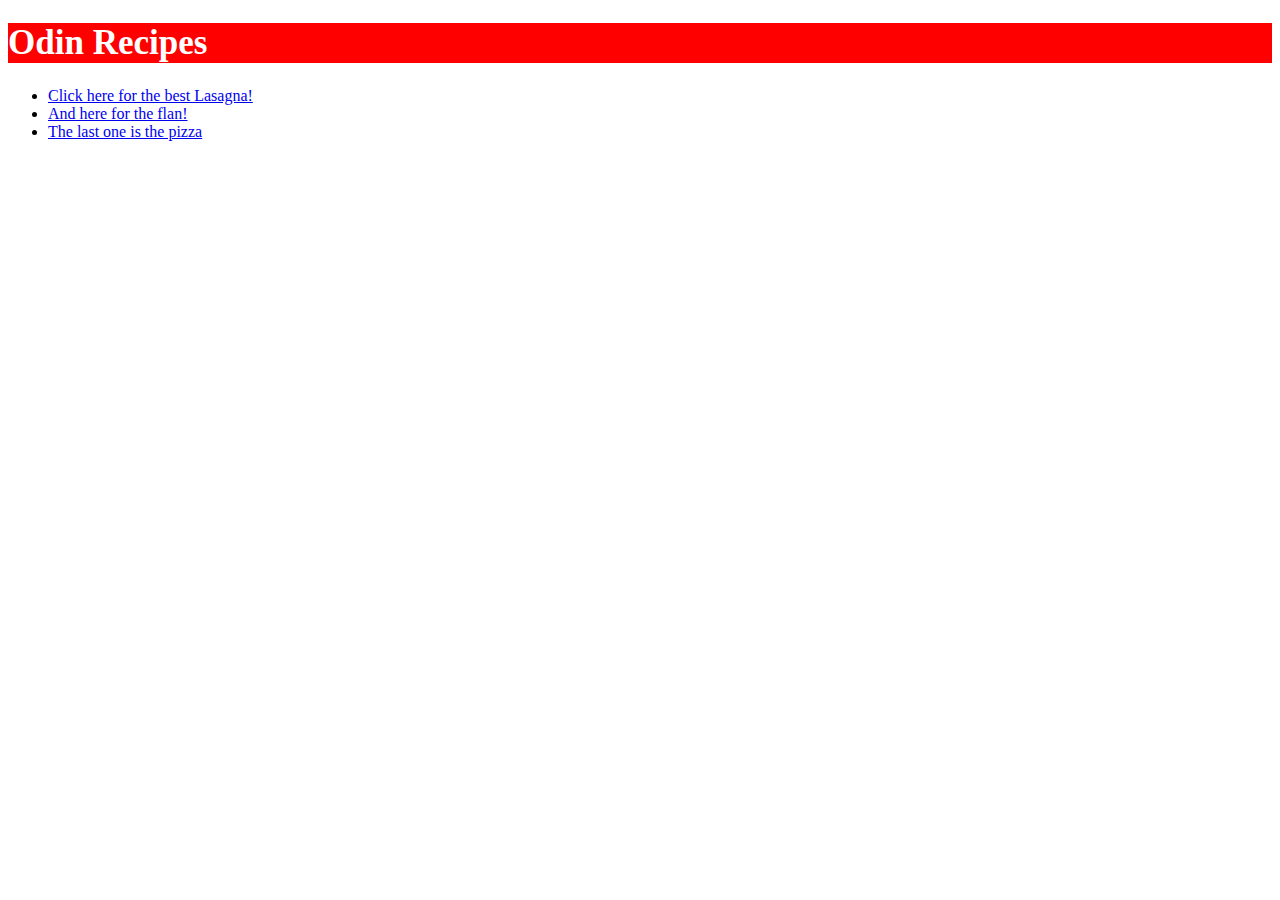
<file: index.html>
<!DOCTYPE html>

<html lang="en">
    <head>
        <meta charset="UTF-8">
        <title>Recipes Project</title>
        <link rel="stylesheet" href="./css/style.css"
    </head>

    <body>
        <h1>Odin Recipes</h1>
        <ul>
          <li><a href="./recipes/lasagna.html">Click here for the best Lasagna!</a></li>
          <li><a href="./recipes/flan.html">And here for the flan!</a></li>
          <li><a href="./recipes/pizza.html">The last one is the pizza</a></li>
        </ul>
    </body>
</html>
</file>
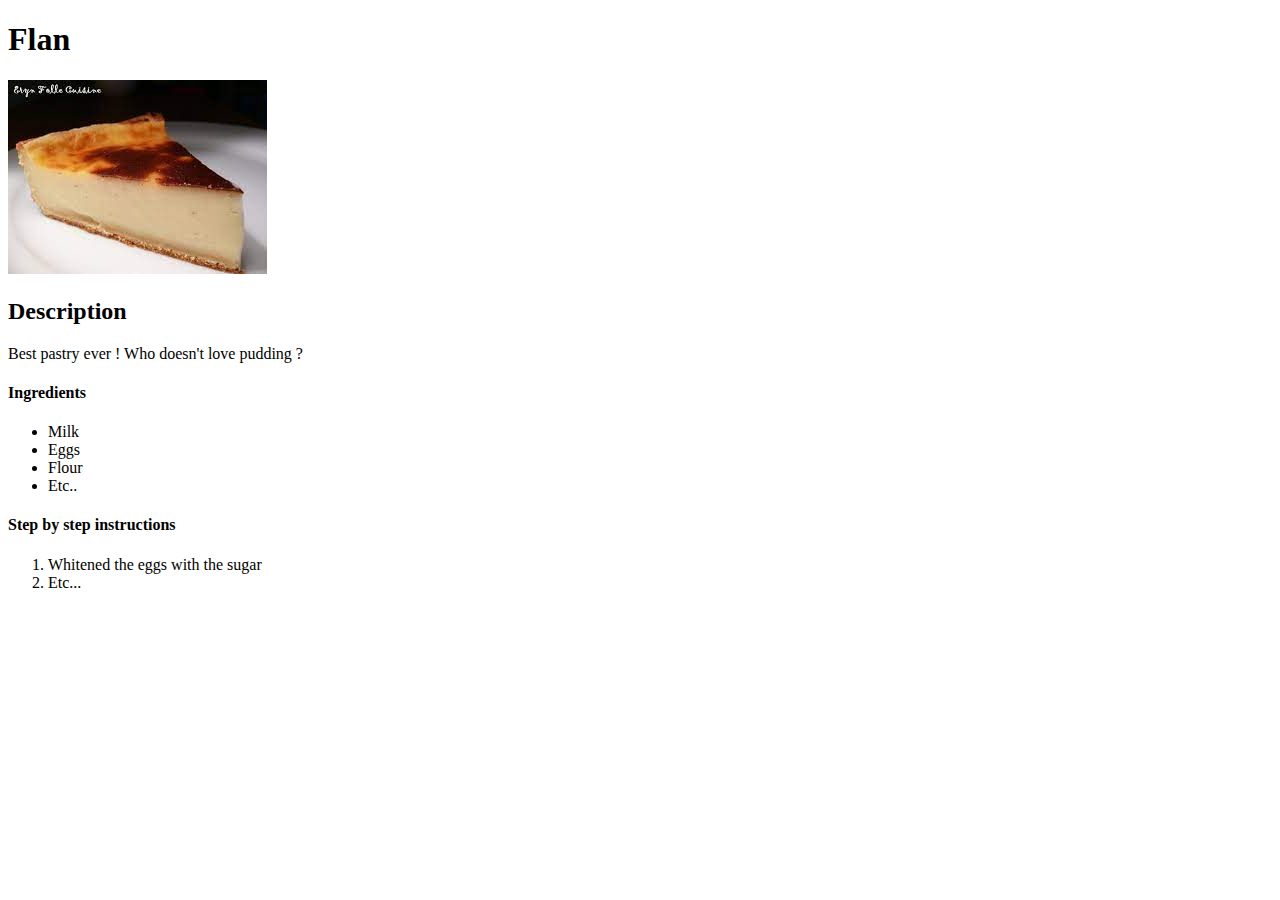
<file: recipes/flan.html>
<!DOCTYPE html>

<html lang="en">
    <head>
        <meta charset="UTF-8">
        <title>Flan Recipe</title>
    </head>

    <body>
        <h1>Flan</h1>
        <img src="../img/flan.jpg" alt="a licking finger good flan">

        <h2>Description</h2>
        <p>Best pastry ever ! Who doesn't love pudding ?</p>

        <h4>Ingredients</h4>
        <ul>
            <li>Milk</li>
            <li>Eggs</li>
            <li>Flour</li>
            <li>Etc..</li>
        </ul>

        <h4>Step by step instructions</h4>
        <ol>
            <li>Whitened the eggs with the sugar</li>
            <li>Etc...</li>
        </ol>
    </body>
</html>
</file>
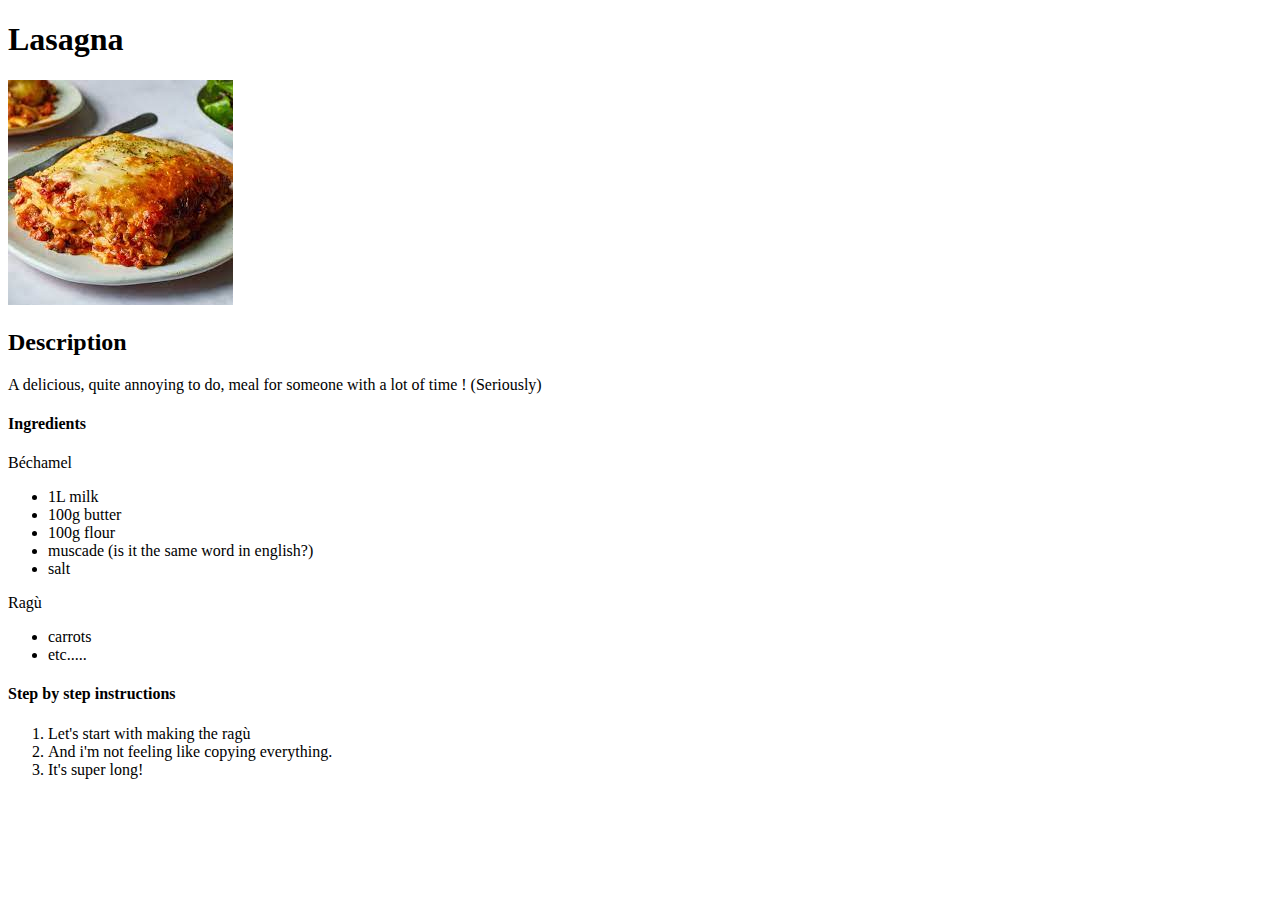
<file: recipes/lasagna.html>
<!DOCTYPE html>
<html lang="en">
    <head>
        <meta charset="UTF-8">
        <title>Lasagna Recipe</title>
    </head>

    <body>
        <h1>Lasagna</h1>
        <img src="../img/lasagna.jpg" alt="Succulent lasagna">

        <h2>Description</h2>
        <p>A delicious, quite annoying to do, meal for someone with a lot of time ! (Seriously)</p>
        
        <h4>Ingredients</h4>
        <p>Béchamel</p>
        <ul>
            <li>1L milk</li>
            <li>100g butter</li>
            <li>100g flour</li>
            <li>muscade (is it the same word in english?)</li>
            <li>salt</li>
        </ul>
        <p>Ragù</p>
        <ul>
            <li>carrots</li>
            <li>etc.....</li>
        </ul>

        <h4>Step by step instructions</h4>
        <ol>
            <li>Let's start with making the ragù</li>
            <li>And i'm not feeling like copying everything.</li>
            <li>It's super long!</li>
        </ol>
    </body>
</html>
</file>
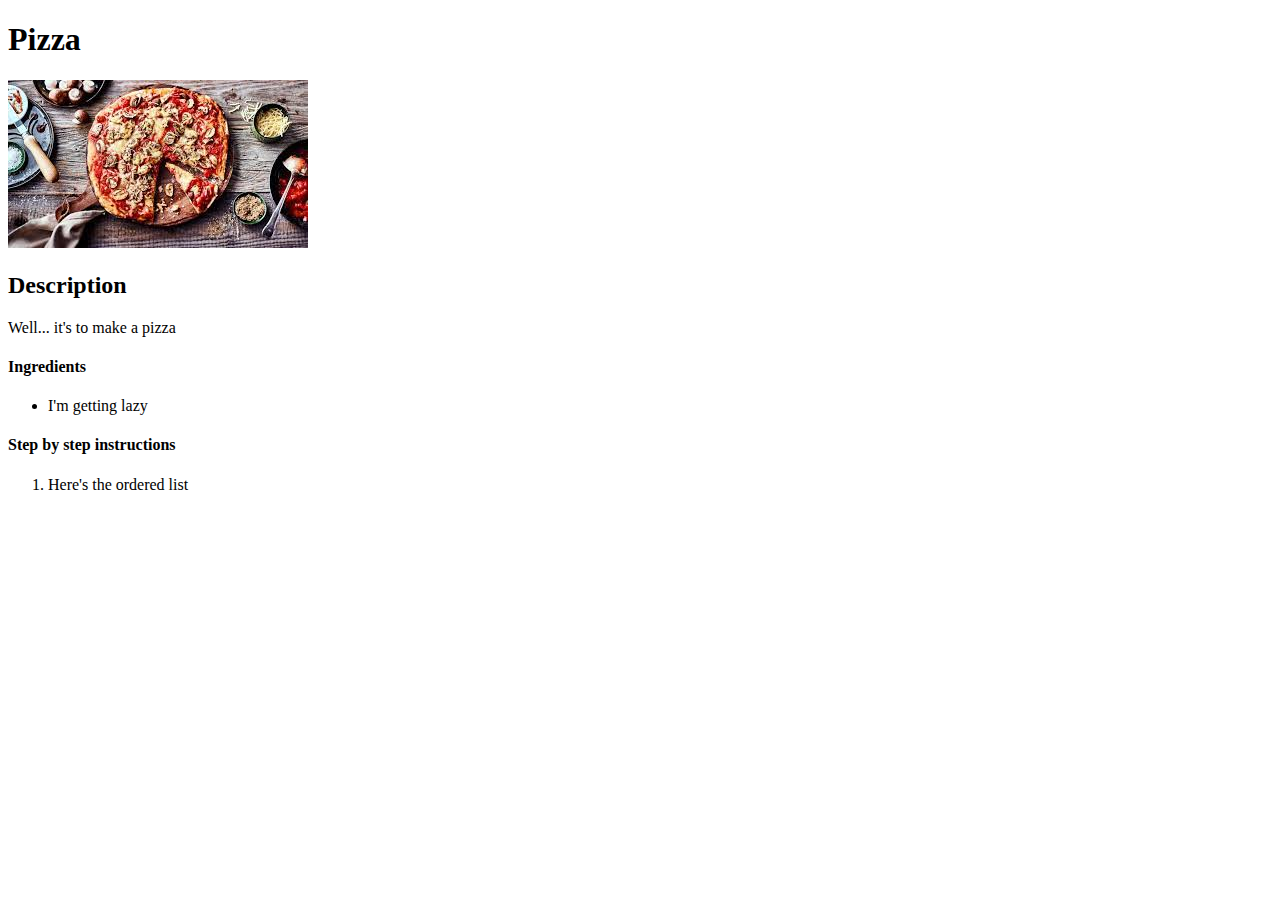
<file: recipes/pizza.html>
<!DOCTYPE html>

<html lang="en">
    <head>
        <meta charset="UTF-8">
        <title>Pizza Recipe</title>
    </head>

    <body>
        <h1>Pizza</h1>
        <img src="../img/pizza.jpg" alt="a pizza">

        <h2>Description</h2>
        <p>Well... it's to make a pizza</p>

        <h4>Ingredients</h4>
        <ul>
            <li>I'm getting lazy</li>
        </ul>

        <h4>Step by step instructions</h4>
        <ol>
            <li>Here's the ordered list</li>
        </ol>
    </body>
</html>
</file>
<file: css/style.css>
h1 {
    background-color: red;
    color: white;
    font-family: 'Times New Roman', Times, serif;
    font-size: 35px;
}
</file>
